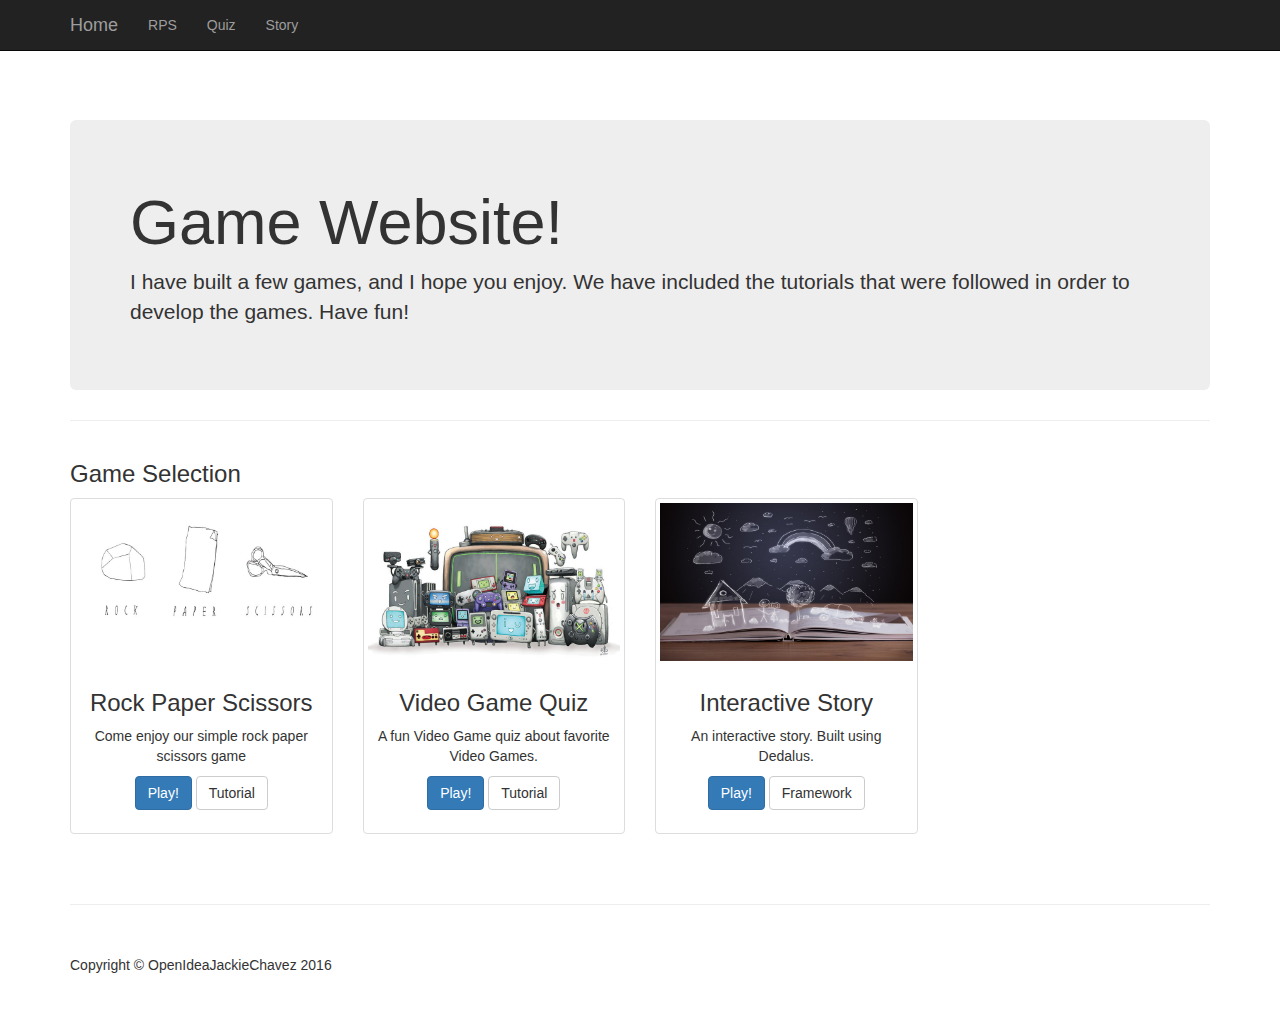
<file: index.html>
<!DOCTYPE html>
<html lang="en">

<head>

    <meta charset="utf-8">
    <meta http-equiv="X-UA-Compatible" content="IE=edge">
    <meta name="viewport" content="width=device-width, initial-scale=1">
    <meta name="description" content="">
    <meta name="author" content="">

    <title>Home</title>

    <!-- Bootstrap Core CSS -->
    <link href="css/bootstrap.min.css" rel="stylesheet">

    <!-- Custom CSS -->
    <link href="css/heroic-features.css" rel="stylesheet">

    <!-- HTML5 Shim and Respond.js IE8 support of HTML5 elements and media queries -->
    <!-- WARNING: Respond.js doesn't work if you view the page via file:// -->
    <!--[if lt IE 9]>
        <script src="https://oss.maxcdn.com/libs/html5shiv/3.7.0/html5shiv.js"></script>
        <script src="https://oss.maxcdn.com/libs/respond.js/1.4.2/respond.min.js"></script>
    <![endif]-->

</head>

<body>
    <!-- Nav -->
    <nav class="navbar navbar-inverse navbar-fixed-top" role="navigation">
        <div class="container">
            <!-- Brand and toggle get grouped for better mobile display -->
            <div class="navbar-header">
                <button type="button" class="navbar-toggle" data-toggle="collapse" data-target="#bs-example-navbar-collapse-1">
                    <span class="sr-only">Toggle navigation</span>
                    <span class="icon-bar"></span>
                    <span class="icon-bar"></span>
                    <span class="icon-bar"></span>
                </button>
                <a class="navbar-brand" href="#">Home</a>
            </div>
            <!-- Collect the nav links, forms, and other content for toggling -->
            <div class="collapse navbar-collapse" id="bs-example-navbar-collapse-1">
                <ul class="nav navbar-nav">
                    <li>
                        <a href="rockpaperscissor.html">RPS</a>
                    </li>
                    <li>
                        <a href="quiz.html">Quiz</a>
                    </li>
                    <li>
                        <a href="./Dedalus/story.html">Story</a>
                    </li>
                </ul>
            </div>
            <!-- /.navbar-collapse -->
        </div>
        <!-- /.container -->
    </nav>

    <!-- Page Content -->
    <div class="container">

        <!-- Jumbotron Header -->
        <header class="jumbotron hero-spacer">
            <h1>Game Website!</h1>
            <p>I have built a few games, and I hope you enjoy. We have included the tutorials that were followed in order to develop the games. Have fun!</p>
            <!--<p><a href="rockpaperscissor.html" class="btn btn-primary btn-large">Lets go play!</a>-->
            </p>
        </header>

        <hr>

        <div class="row">
            <div class="col-lg-12">
                <h3>Game Selection</h3>
            </div>
        </div>
        <!-- /.row -->

        <!-- Page Features -->
        <div class="row text-center">

            <div class="col-md-3 col-sm-6 hero-feature">
                <div class="thumbnail">
                    <img src="images/rps.jpg" alt="rps">
                    <div class="caption">
                        <h3>Rock Paper Scissors</h3>
                        <p>Come enjoy our simple rock paper scissors game</p>
                        <p>
                            <a href="rockpaperscissor.html" class="btn btn-primary">Play!</a> <a href="http://marcelamari.com/blog/2014/03/my-first-javascript-game/" class="btn btn-default">Tutorial</a>
                        </p>
                    </div>
                </div>
            </div>

            <div class="col-md-3 col-sm-6 hero-feature">
                <div class="thumbnail">
                    <img src="images/quiz.jpg" alt="quiz">
                    <div class="caption">
                        <h3>Video Game Quiz</h3>
                        <p>A fun Video Game quiz about favorite Video Games.</p>
                        <p>
                            <a href="quiz.html" class="btn btn-primary">Play!</a> <a href="https://codepen.io/gcarino/pen/LDgtn/" class="btn btn-default">Tutorial</a>
                        </p>
                    </div>
                </div>
            </div>

            <div class="col-md-3 col-sm-6 hero-feature">
                <div class="thumbnail">
                    <img src="images/story.jpg" alt="pong">
                    <div class="caption">
                        <h3>Interactive Story</h3>
                        <p>An interactive story. Built using Dedalus.</p>
                        <p>
                            <a href="./Dedalus/story.html" class="btn btn-primary">Play!</a> <a href="https://github.com/pistacchio/Dedalus" class="btn btn-default">Framework</a>
                        </p>
                    </div>
                </div>
            </div>

        </div>
        <!-- /.row -->

        <hr>

        <!-- Footer -->
        <footer>
            <div class="row">
                <div class="col-lg-12">
                    <p>Copyright &copy; OpenIdeaJackieChavez 2016</p>
                </div>
            </div>
        </footer>

    </div>
    <!-- /.container -->

    <!-- jQuery -->
    <script src="js/jquery.js"></script>

    <!-- Bootstrap Core JavaScript -->
    <script src="js/bootstrap.min.js"></script>

</body>

</html>
</file>
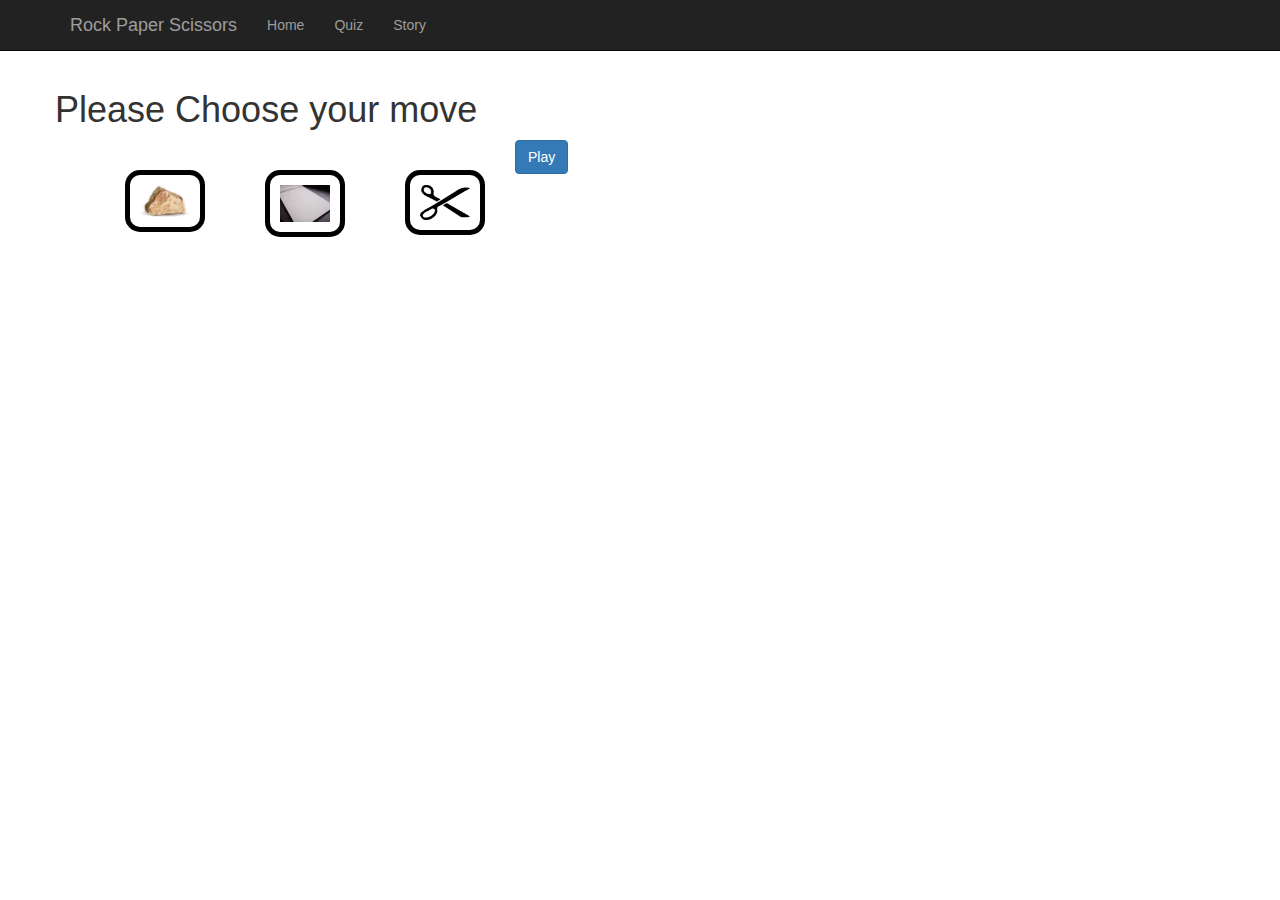
<file: rockpaperscissor.html>
<!DOCTYPE html>
<html lang="en">

<head>

    <meta charset="utf-8">
    <meta http-equiv="X-UA-Compatible" content="IE=edge">
    <meta name="viewport" content="width=device-width, initial-scale=1">
    <meta name="description" content="">
    <meta name="author" content="">

    <title>RPS Game</title>

    <!-- Bootstrap Core CSS -->
    <link href="css/bootstrap.min.css" rel="stylesheet">
    <link href="css/custom.css" rel="stylesheet">

    <!-- Custom CSS -->
    <style>
        body {
            padding-top: 70px;
            /* Required padding for .navbar-fixed-top. Remove if using .navbar-static-top. Change if height of navigation changes. */
        }
    </style>

    <!-- Player movements -->
    <script src="js/movements.js"></script>

    <!-- HTML5 Shim and Respond.js IE8 support of HTML5 elements and media queries -->
    <!-- WARNING: Respond.js doesn't work if you view the page via file:// -->
    <!--[if lt IE 9]>
        <script src="https://oss.maxcdn.com/libs/html5shiv/3.7.0/html5shiv.js"></script>
        <script src="https://oss.maxcdn.com/libs/respond.js/1.4.2/respond.min.js"></script>
    <![endif]-->

</head>

<body>

    <!-- Navigation -->
    <nav class="navbar navbar-inverse navbar-fixed-top" role="navigation">
        <div class="container">
            <!-- Brand and toggle get grouped for better mobile display -->
            <div class="navbar-header">
                <button type="button" class="navbar-toggle" data-toggle="collapse" data-target="#bs-example-navbar-collapse-1">
                    <span class="sr-only">Toggle navigation</span>
                    <span class="icon-bar"></span>
                    <span class="icon-bar"></span>
                    <span class="icon-bar"></span>
                </button>
                <a class="navbar-brand" href="#">Rock Paper Scissors</a>
            </div>
            <!-- Collect the nav links, forms, and other content for toggling -->
            <div class="collapse navbar-collapse" id="bs-example-navbar-collapse-1">
                <ul class="nav navbar-nav">
                    <li>
                        <a href="index.html">Home</a>
                    </li>
                    <li>
                        <a href="quiz.html">Quiz</a>
                    </li>
                    <li>
                        <a href="Dedalus/story.html">Story</a>
                    </li>
                </ul>
            </div>
            <!-- /.navbar-collapse -->
        </div>
        <!-- /.container -->
    </nav>

    <!-- Page Content -->
    <div class="container">

        <div class="row">
            <div id="rps">
                <div id="user_choice">
                    <h1>Please Choose your move</h1>
                    <!--player choices-->
                    <ul>
                        <li class="selection" id="rock">
                            <img src="images/rock.jpg" alt="rock" onclick="playWith('rock')" />
                        </li>
                        <li class="selection" id="paper">
                            <img src="images/paper.jpg" alt="paper" onclick="playWith('paper')" />
                        </li>
                        <li class="selection" id="scissor">
                            <img src="images/scissor.jpg" alt="scissor" onclick="playWith('scissor')" />
                        </li>
                    </ul>
                    <button class="btn btn-primary btn-large" onclick="play()">Play</button>
                </div>
            </div>
            <!--end of id-->
        </div>
        <!-- /.row -->
        <div id="result"></div>
        <div id="counter"></div>


    </div>
    <!-- /.container -->

    <!-- jQuery Version 1.11.1 -->
    <script src="js/jquery.js"></script>

    <!-- Bootstrap Core JavaScript -->
    <script src="js/bootstrap.min.js"></script>




</body>

</html>
</file>
<file: css/custom.css>
#game {
    background-color: #F8F8F8;
    border-radius: 15px;
}

#userSelection {
    text-align: center;
    padding: 30px;
    margin: 10px;
}

#result {
    text-align: center;
    padding: 30px;
    font-size: 1.2em;
}

.selection {
    float: left;
    /* Images float to the left, so they appear in the same line */
    list-style: none;
    /* Remove the bullet */
    border: 5px #000000 solid;
    border-radius: 15px;
    margin: 30px;
}

.selection img {
    width: 70px;
    /* All the images have the same size */
    padding: 10px;
}
</file>
<file: css/heroic-features.css>
/*!
 * Start Bootstrap - Heroic Features HTML Template (http://startbootstrap.com)
 * Code licensed under the Apache License v2.0.
 * For details, see http://www.apache.org/licenses/LICENSE-2.0.
 */

body {
    padding-top: 70px; /* Required padding for .navbar-fixed-top. Remove if using .navbar-static-top. Change if height of navigation changes. */
}

.hero-spacer {
    margin-top: 50px;
}

.hero-feature {
    margin-bottom: 30px;
}

footer {
    margin: 50px 0;
}
</file>
